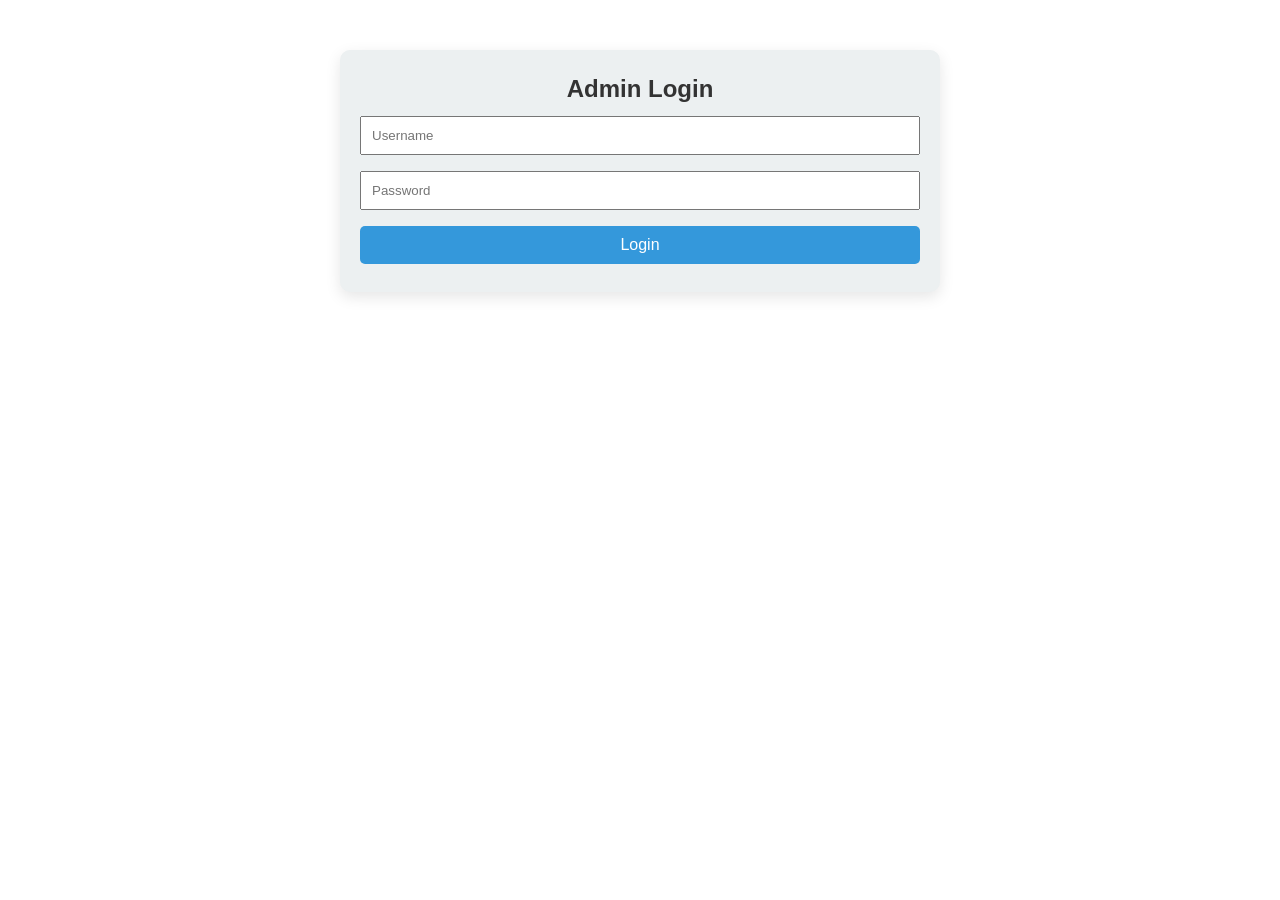
<file: admin.html>
<!DOCTYPE html>
<html lang="am">

<head>
<meta charset="UTF-8">
<title>Admin Panel</title>
<link rel="stylesheet" href="style.css">
</head>

<body>
<div class="admin-container">
<h1>Admin Dashboard</h1>
<button class="logout-btn" onclick="logout()">Logout</button>

<h2>Add Question</h2>
<form id="admin-question-form">
<input type="text" id="question" placeholder="Question" required>
<input type="text" id="correct" placeholder="Correct Answer" required>
<input type="text" id="wrong1" placeholder="Wrong Answer" required>
<input type="text" id="wrong2" placeholder="Wrong Answer" required>
<button type="submit">Add Question</button>
</form>

<h2>Question List</h2>
<ul id="question-list"></ul>
</div>

<script src="admin.js"></script>
</body>
</html>
</file>
<file: style.css>
/* ===== Reset & Base ===== */
* {
    margin: 0;
    padding: 0;
    box-sizing: border-box;
}

body {
    font-family: 'Segoe UI', sans-serif;
    line-height: 1.6;
    color: #333;
}

/* ===== Navbar ===== */
nav {
    display: flex;
    justify-content: space-between;
    align-items: center;
    padding: 15px 5%;
    background: #2c3e50;
    color: white;
    position: sticky;
    top: 0;
    z-index: 1000;
}

nav .logo {
    font-size: 1.5rem;
    font-weight: bold;
}

/* Menu links */
nav ul {
    display: flex;
    list-style: none;
}

nav ul li {
    margin-left: 20px;
}

nav ul li a {
    color: white;
    text-decoration: none;
    font-size: 1rem;
}

/* Hamburger menu */
.menu-toggle {
    display: none;
    flex-direction: column;
    cursor: pointer;
}

.menu-toggle span {
    height: 3px;
    width: 25px;
    background: white;
    margin: 4px 0;
    border-radius: 2px;
}

/* ===== Mobile responsive ===== */
@media (max-width: 768px) {
    .menu-toggle {
        display: flex;
    }

    nav ul {
        display: none;
        flex-direction: column;
        width: 100%;
        text-align: center;
        background: #2c3e50;
        position: absolute;
        top: 60px;
        left: 0;
        padding: 20px 0;
    }

    nav ul.show {
        display: flex;
    }

    nav ul li {
        margin: 15px 0;
    }
}

/* ===== Header ===== */
header {
    height: 80vh;
    display: flex;
    flex-direction: column;
    justify-content: center;
    align-items: center;
    background: linear-gradient(rgba(0,0,0,0.5), rgba(0,0,0,0.5)), url('background.jpg') no-repeat center center/cover;
    color: white;
    text-align: center;
}

header button {
    margin-top: 20px;
    padding: 10px 25px;
    background: #3498db;
    color: white;
    border: none;
    border-radius: 5px;
    cursor: pointer;
}

/* ===== Project Grid ===== */
.project-grid {
    display: grid;
    grid-template-columns: repeat(auto-fit, minmax(250px, 1fr));
    gap: 20px;
    padding: 50px 5%;
}

.project-card {
    padding: 20px;
    border: 1px solid #ddd;
    border-radius: 10px;
    transition: 0.3s;
    background: white;
}

.project-card:hover {
    transform: translateY(-10px);
    box-shadow: 0 10px 20px rgba(0,0,0,0.1);
}

/* ===== Admin / Add Question Form ===== */
#question-form {
    display: flex;
    flex-direction: column;
    gap: 10px;
    max-width: 400px;
    margin: 20px auto;
    padding: 20px;
    background: #ecf0f1;
    border-radius: 10px;
}

#question-form input {
    padding: 10px;
    border: 1px solid #bdc3c7;
    border-radius: 5px;
}

#question-form button {
    background-color: #27ae60;
    color: white;
    border: none;
    padding: 10px;
    cursor: pointer;
    border-radius: 5px;
}

#question-form button:hover {
    background-color: #2ecc71;
}

/* ===== Footer ===== */
footer {
    background-color: #34495e;
    color: white;
    padding: 40px 5%;
    text-align: center;
}

.email-link {
    display: inline-block;
    margin-top: 15px;
    color: #3498db;
    text-decoration: none;
    font-size: 1.2rem;
    font-weight: bold;
    border: 2px solid #3498db;
    padding: 10px 20px;
    border-radius: 30px;
    transition: 0.3s;
}

.email-link:hover {
    background-color: #3498db;
    color: white;
}

.copyright {
    margin-top: 30px;
    font-size: 0.8rem;
    opacity: 0.7;
}

/* ===== Admin / Login Forms ===== */
.admin-container {
    max-width: 600px;
    margin: 50px auto;
    padding: 20px;
    background: #ecf0f1;
    border-radius: 10px;
    box-shadow: 0 5px 15px rgba(0,0,0,0.1);
    text-align: center;
}

.admin-container input,
.admin-container button {
    padding: 10px;
    margin: 8px 0;
    width: 100%;
}

.logout-btn {
    background: #e74c3c;
    color: white;
    border: none;
    padding: 10px;
    border-radius: 5px;
    cursor: pointer;
    margin-bottom: 20px;
}

.logout-btn:hover {
    background: #c0392b;
}

/* ===== Admin question list ===== */
#question-list li {
    background: white;
    padding: 10px;
    margin: 10px 0;
    border-radius: 5px;
    display: flex;
    justify-content: space-between;
    align-items: center;
}

#question-list button {
    background: #e74c3c;
    border: none;
    color: white;
    padding: 5px 10px;
    cursor: pointer;
    border-radius: 4px;
}

#question-list button:hover {
    background: #c0392b;
}
/* Login Button */
.admin-container button {
    background-color: #3498db; /* main color */
    color: white;
    border: none;
    padding: 10px;
    border-radius: 5px;
    cursor: pointer;
    font-size: 1rem;
    transition: background 0.3s ease, transform 0.2s ease;
}

.admin-container button:hover {
    background-color: #2980b9; /* darker on hover */
    transform: translateY(-2px); /* slight lift effect */
}
/* Profile photo in header */
header {
    height: 80vh;
    display: flex;
    flex-direction: column;
    justify-content: center;
    align-items: center;
    background: linear-gradient(rgba(0,0,0,0.5), rgba(0,0,0,0.5)), url('background.jpg') no-repeat center center/cover;
    color: white;
    text-align: center;
    gap: 20px; /* spacing between photo and text */
}

.profile-photo {
    width: 120px;
    height: 120px;
    border-radius: 50%; /* makes it circular */
    object-fit: cover;
    border: 3px solid white; /* optional border */
    box-shadow: 0 4px 10px rgba(0,0,0,0.3);
}
</file>
